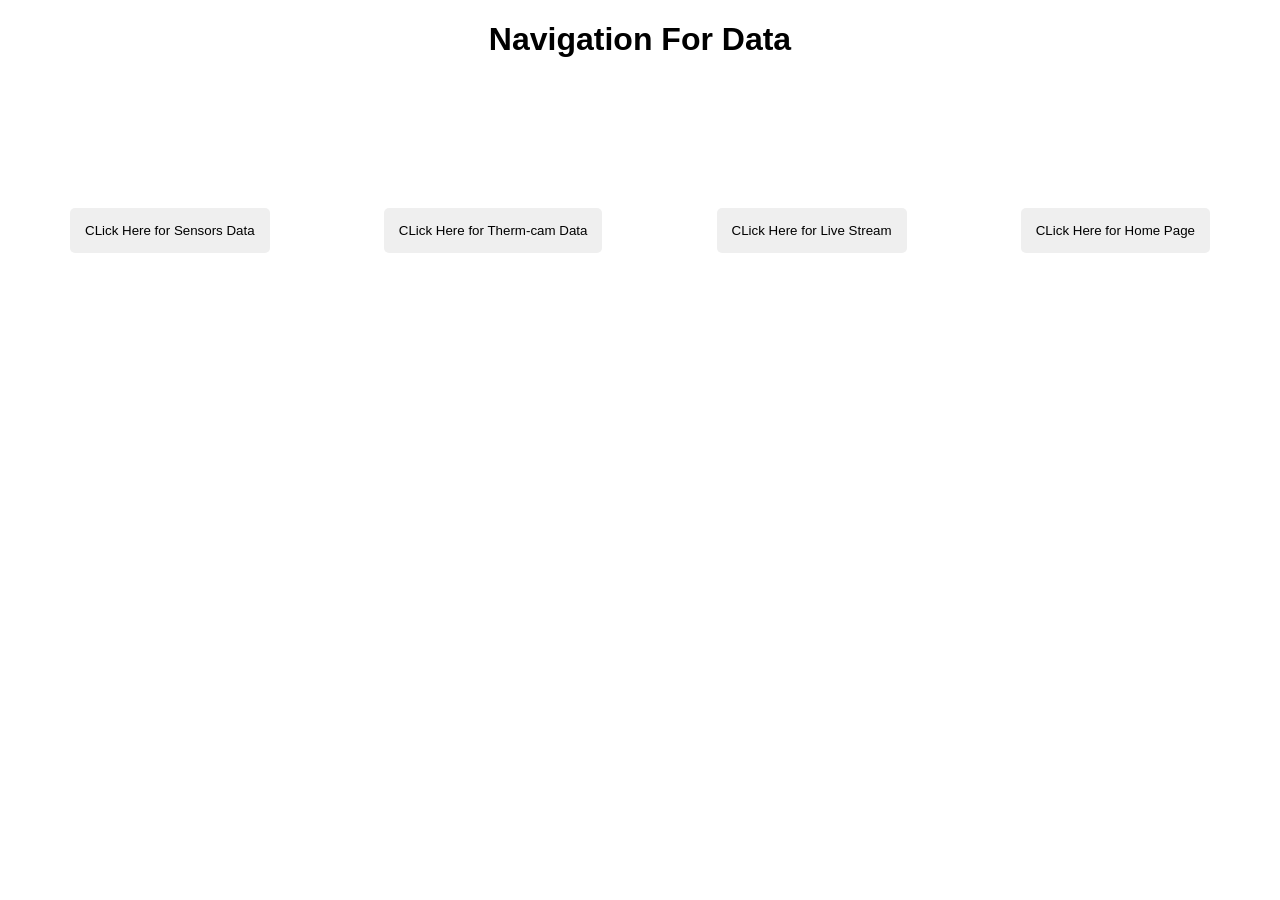
<file: templates/navigation.html>
<!DOCTYPE html>
<html lang="en">
  <head>
    <meta charset="UTF-8" />
    <meta name="viewport" content="width=device-width, initial-scale=1.0" />
    <title>Routing</title>
    <style>
      * {
        -webkit-box-sizing: border-box;
        -moz-box-sizing: border-box;
        box-sizing: border-box;
        padding: 0;
      }
      body {
  font-family: "Work Sans", sans-serif;
  text-align: center;
}

html {
  scroll-behavior: smooth;
}
.container {
  margin: 0 auto;
  padding: 0 15px;
}

/* small */
@media (min-width: 768px) {
  .container {
    width: 750px;
  }
}
/* medium */
@media (min-width: 992px) {
  .container {
    width: 970px;
  }
}
/* large */
@media (min-width: 1200px) {
  .container {
    width: 1170px;
  }
}
.btns{
  margin-top: 150px;
  display: flex;
  justify-content: space-between;
}
a{
  text-decoration: none;
  color: black;
}
button{
  padding: 15px;
  border: none;
  border-radius: 5px ;
  cursor:pointer;

}






    </style>
  </head>
  <body>
    <div class="container">
      <h1>Navigation For Data</h1>
      <div class="btns">
      <button><a href="/data_show">CLick Here for Sensors Data</a></button>
      <button><a href="/thermal_data_show">CLick Here for Therm-cam Data</a></button>
      <button><a href="/live_stream">CLick Here for Live Stream</a></button>
      <button><a href="/home">CLick Here for Home Page</a></button>
      
    </div><!-- btns -->
    </div><!-- container -->
  </body>
</html>
</file>
